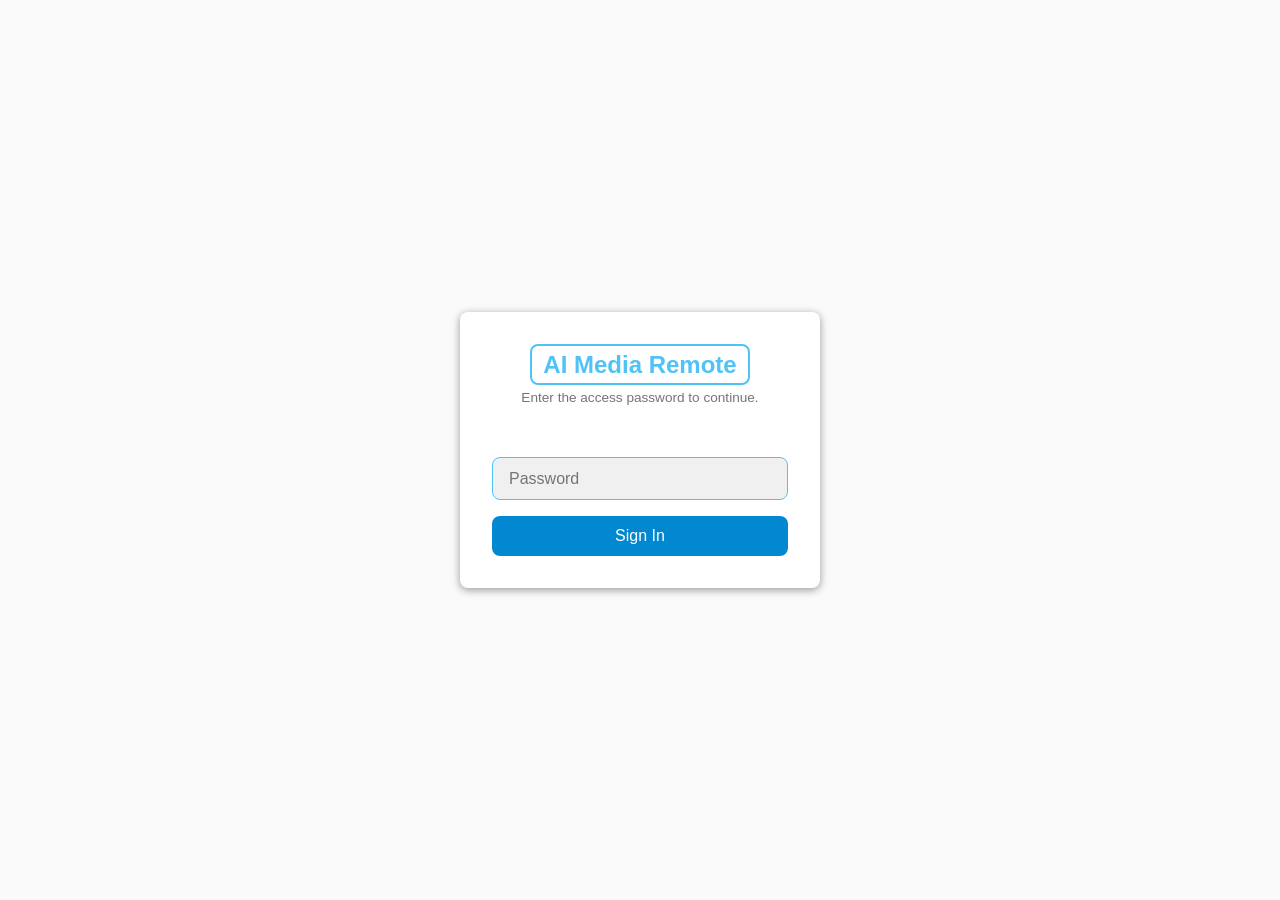
<file: frontend/login.html>
<!DOCTYPE html>
<html lang="en">
<head>
<meta charset="UTF-8">
<meta name="viewport" content="width=device-width, initial-scale=1.0">
<title>AI Media Remote — Login</title>
<meta name="theme-color" content="#121212">
<meta name="apple-mobile-web-app-capable" content="yes">
<meta name="apple-mobile-web-app-status-bar-style" content="black-translucent">
<link rel="manifest" href="manifest.json">
<link rel="icon" type="image/png" sizes="192x192" href="icons/icon-192.png">
<link rel="apple-touch-icon" href="icons/icon-192.png">
<style>
:root {
  --bg: #121212;
  --surface: #1e1e1e;
  --surface2: #2a2a2a;
  --primary: #4fc3f7;
  --primary-dark: #0288d1;
  --danger: #ef5350;
  --text: #e0e0e0;
  --text-muted: #9e9e9e;
  --border: #333;
  --radius: 8px;
  --shadow: 0 2px 8px rgba(0,0,0,0.4);
}
*, *::before, *::after { box-sizing: border-box; margin: 0; padding: 0; }
body {
  font-family: -apple-system, BlinkMacSystemFont, 'Segoe UI', Roboto, sans-serif;
  background: var(--bg);
  color: var(--text);
  min-height: 100vh;
  display: flex;
  align-items: center;
  justify-content: center;
}
.login-card {
  background: var(--surface);
  padding: 2rem;
  border-radius: var(--radius);
  box-shadow: var(--shadow);
  width: 90%;
  max-width: 360px;
  text-align: center;
}
.login-card h1 {
  font-size: 1.5rem;
  color: var(--primary);
  margin-bottom: 0.3rem;
  display: inline-block;
  border: 2px solid var(--primary);
  border-radius: var(--radius);
  padding: 0.3rem 0.7rem;
}
.login-card .subtitle {
  font-size: 0.85rem;
  color: var(--text-muted);
  margin-bottom: 1.5rem;
}
.login-card input[type="password"] {
  width: 100%;
  padding: 0.7rem 1rem;
  background: var(--surface2);
  border: 1px solid var(--border);
  border-radius: var(--radius);
  color: var(--text);
  font-size: 1rem;
  margin-bottom: 1rem;
}
.login-card input[type="password"]:focus {
  outline: none;
  border-color: var(--primary);
}
.login-card button {
  width: 100%;
  padding: 0.7rem;
  background: var(--primary-dark);
  border: none;
  border-radius: var(--radius);
  color: #fff;
  font-size: 1rem;
  cursor: pointer;
  transition: background 0.15s;
}
.login-card button:hover { background: var(--primary); color: #000; }
.login-card button:disabled { opacity: 0.5; cursor: not-allowed; }
.error-msg {
  color: var(--danger);
  font-size: 0.85rem;
  margin-bottom: 0.75rem;
  min-height: 1.2em;
}
@media (prefers-color-scheme: light) {
  :root {
    --bg: #fafafa; --surface: #fff; --surface2: #f0f0f0;
    --text: #212121; --text-muted: #757575; --border: #ddd;
  }
}
</style>
</head>
<body>
  <div class="login-card">
    <h1>AI Media Remote</h1>
    <p class="subtitle">Enter the access password to continue.</p>
    <div class="error-msg" id="error-msg"></div>
    <form id="login-form">
      <input type="password" id="password" placeholder="Password" autocomplete="current-password" autofocus required>
      <button type="submit" id="login-btn">Sign In</button>
    </form>
  </div>
  <script>
    const origin = window.location.origin;
    const sessionUrl = `${origin}/session`;

    document.getElementById('login-form').addEventListener('submit', async (e) => {
      e.preventDefault();
      const btn = document.getElementById('login-btn');
      const errEl = document.getElementById('error-msg');
      const password = document.getElementById('password').value;
      errEl.textContent = '';
      btn.disabled = true;
      btn.textContent = 'Signing in…';

      try {
        const resp = await fetch(`${sessionUrl}/auth/login`, {
          method: 'POST',
          headers: { 'Content-Type': 'application/json' },
          credentials: 'include',
          body: JSON.stringify({ password }),
        });
        const data = await resp.json();
        if (data.success) {
          window.location.href = '/';
        } else {
          errEl.textContent = 'Incorrect password.';
        }
      } catch (err) {
        errEl.textContent = 'Connection error. Try again.';
      } finally {
        btn.disabled = false;
        btn.textContent = 'Sign In';
      }
    });
  </script>
</body>
</html>
</file>
